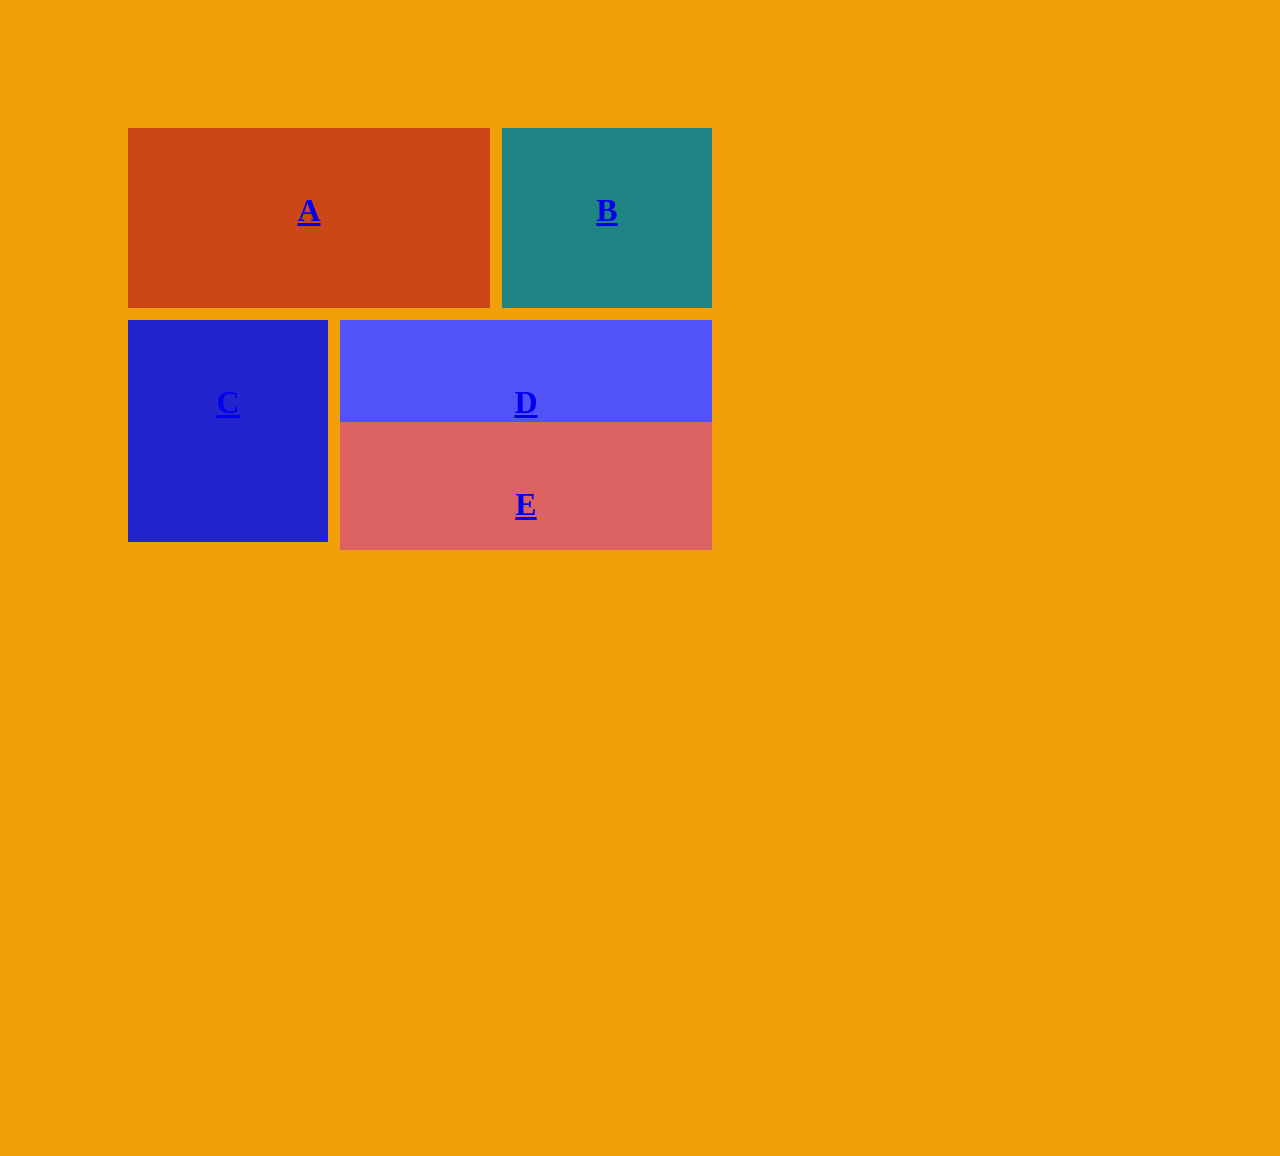
<file: grid.html>
<!DOCTYPE html>
<html lang="en">
<head>
    <meta charset="UTF-8">
    <meta http-equiv="X-UA-Compatible" content="IE=edge">
    <meta name="viewport" content="width=device-width, initial-scale=1.0">
    <title>Grid-Layout</title>
    <link rel="stylesheet" href="grid.css"/>
</head>
<header>
    <header>
        <h1> <a href=
     


<body>
    <main>
        <div class="item-a">A</div>
        <div class="item-b">B</div>
        <div class="item-c">C</div>
        <div class="item-d">D</div>
        <div class="item-e">E</div>

    
</body>
</html>
</file>
<file: grid.css>
*{
    margin: 0;
    padding: 0;
}
body{
    background-color: rgb(241, 160, 10);
    place-items: center;
    min-height: 100vh;
    margin: 10%;
    
}
main{
    display: grid;
    grid-template-areas:
    "a a b"
    "c d d"
    "c e e";
    grid-template-columns: 200px 150px 210px;
    grid-template-rows: 180px 90px 120px;
    gap: 12px;
    width: 50%;
}
main div {
    padding: 2em;
    text-align: center;
}
.item-a{
    background-color: rgb(205, 70, 21);
    grid-area: a;
}
.item-b {
    background-color: rgb(32, 131, 131);
    grid-area: b;
}
.item-c{
    background-color: rgb(36, 36, 207);
    grid-area: c;
}
.item-d {
    background-color: rgb(82, 82, 249);
    grid-area: d;
}
.item-e {
    background-color: rgb(221, 99, 99);
    grid-area: e;
}
</file>
